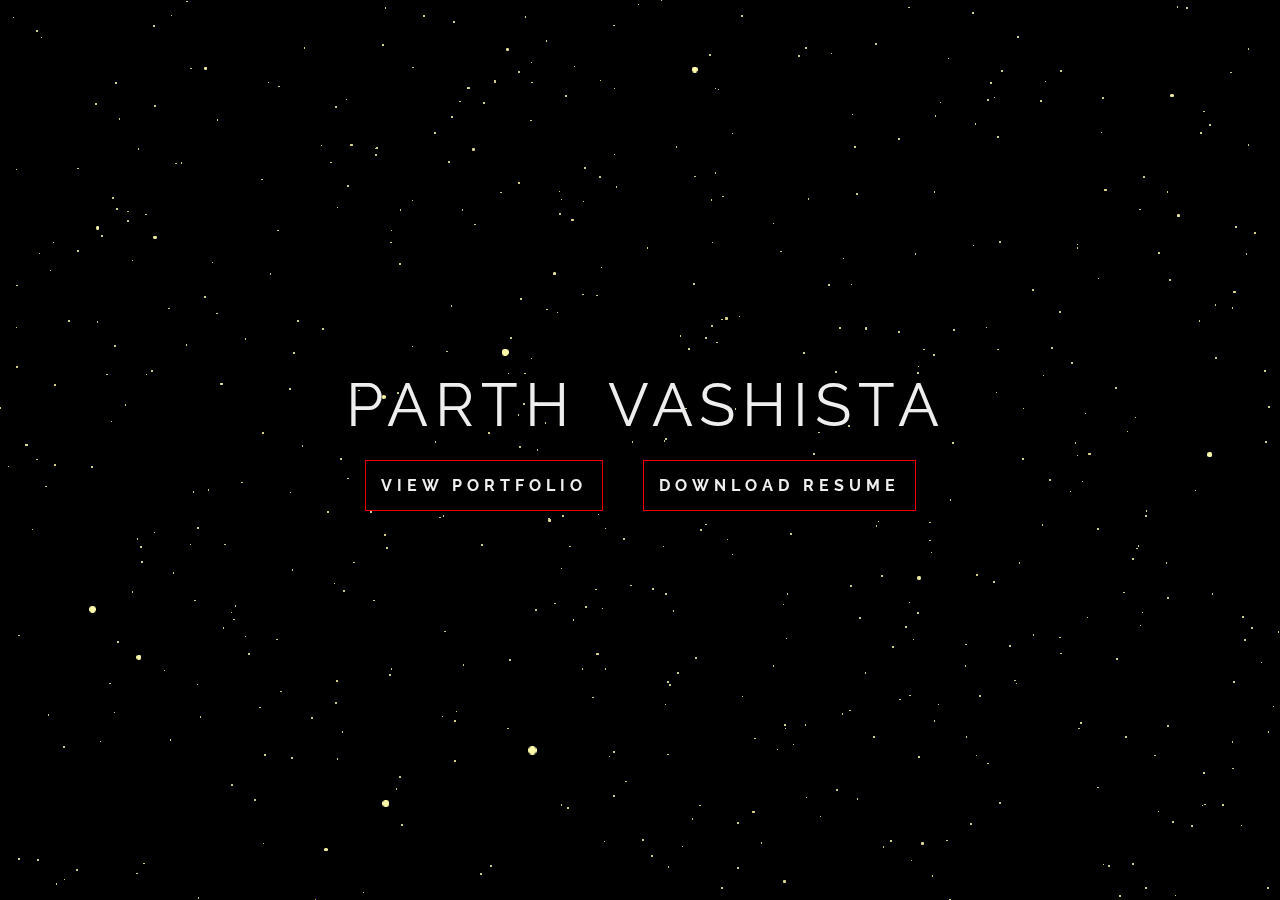
<file: index.html>
<!DOCTYPE html>
<html>
  <head>
    <meta charset=UTF-8 />
    <link rel="stylesheet" type="text/css" href="./styles.css" />
    <link href="https://fonts.googleapis.com/css?family=Raleway&display=swap" rel="stylesheet"> 
    <title>Parth Vashista</title>
    <link rel="shortcut icon" href="./images/images/favicon.ico" />
  </head>
  <body>
    <div class="text-box">
      <div class="heading-wrapper">
        <div class="heading">Parth vashista</div>

      </div>
      <div class="button-wrapper">
          <div class="button" onclick="window.location.href='./portfolio.html'" >View Portfolio </div>
          <div class="button" onclick="window.location.href='./pdf/Parth vashista CV .pdf'" target="_blank">Download Resume </div>
      </div>
    </div>
  
    
    

    <script src="three.min.js"></script>
    <script>
    let scene, camera, renderer, stars, starGeo;

    function init() {

      scene = new THREE.Scene();

      camera = new THREE.PerspectiveCamera(60,window.innerWidth / window.innerHeight, 1, 1000);
      camera.position.z = 1;
      camera.rotation.x = Math.PI/2;

      renderer = new THREE.WebGLRenderer();
      renderer.setSize(window.innerWidth, window.innerHeight);
      document.body.appendChild(renderer.domElement);

      starGeo = new THREE.Geometry();
      for(let i=0;i<6000;i++) {
        star = new THREE.Vector3(
          Math.random() * 600 - 300,
          Math.random() * 600 - 300,
          Math.random() * 600 - 300
        );
        star.velocity = 0;
        star.acceleration = 0.02;
        starGeo.vertices.push(star);
      }

      let sprite = new THREE.TextureLoader().load( 'star.png' );
      let starMaterial = new THREE.PointsMaterial({
        color: 0xfffaaa,
        size: 0.7,
        map: sprite
      });

      stars = new THREE.Points(starGeo,starMaterial);
      scene.add(stars);

      window.addEventListener("resize", onWindowResize, false);

      animate(); 
    }
    function onWindowResize() {
        camera.aspect = window.innerWidth / window.innerHeight;
        camera.updateProjectionMatrix();
        renderer.setSize(window.innerWidth, window.innerHeight);
      }
    function animate() {
      starGeo.vertices.forEach(p => {
        p.velocity += p.acceleration
        p.y -= p.velocity;
        
        if (p.y < -200) {
          p.y = 200;
          p.velocity = 0;
        }
      });
      starGeo.verticesNeedUpdate = true;
      stars.rotation.y +=0.002;
    
      renderer.render(scene, camera);
      requestAnimationFrame(animate);
    }
    init();
    
    </script>

<!-- <script>
  window.watsonAssistantChatOptions = {
      integrationID: "2e9339a7-47f8-45e5-88d4-ebfaae5c85b5", // The ID of this integration.
      region: "us-south", // The region your integration is hosted in.
      serviceInstanceID: "f98a3f28-23c9-4414-8662-604b10d10c28", // The ID of your service instance.
      onLoad: function(instance) { instance.render(); }
    };
  setTimeout(function(){
    const t=document.createElement('script');
    t.src="https://web-chat.global.assistant.watson.appdomain.cloud/versions/" + (window.watsonAssistantChatOptions.clientVersion || 'latest') + "/WatsonAssistantChatEntry.js"
    document.head.appendChild(t);
  }); -->
<!-- </script> -->

  </body>
</html>
</file>
<file: styles.css>
body {
  width: 100vw;
  height: 100vh;
  margin: 0;
  background: black;
  overflow: hidden;
  display: flex;
  justify-content: center;
  align-items: center;
}
canvas {
  position: absolute;
  top:0;
  left:0;
  z-index: -1;
}

.logo{
  max-width:10%;
}
.text-box {
  font-size: 60px;
  font-family: 'Raleway', sans-serif;
  letter-spacing: 7px;
  word-spacing: 12px;
  text-transform: uppercase;
  color:rgb(238, 238, 238);
}
.button-wrapper {
  display: flex;
  justify-content: center;
  align-items: center;
  padding: 20px;
  flex-direction: row;
}
.button {
  display: inline-block;
  font-size: 16px;
  font-weight: bold;
  padding: 15px;
  margin-left:20px;
  margin-right:20px;
  word-spacing: normal;
  letter-spacing: 5px;
  border: 1px solid rgb(236, 0, 0);
  background: black;
  
}

.button:hover{
  border:2px solid rgb(255, 251, 0); ;
  transition: ease-out , 1000ms;
  transform: scale(1.01);
  cursor: pointer;
}

.heading-wrapper{
    margin-left: 21px;
}
</file>
